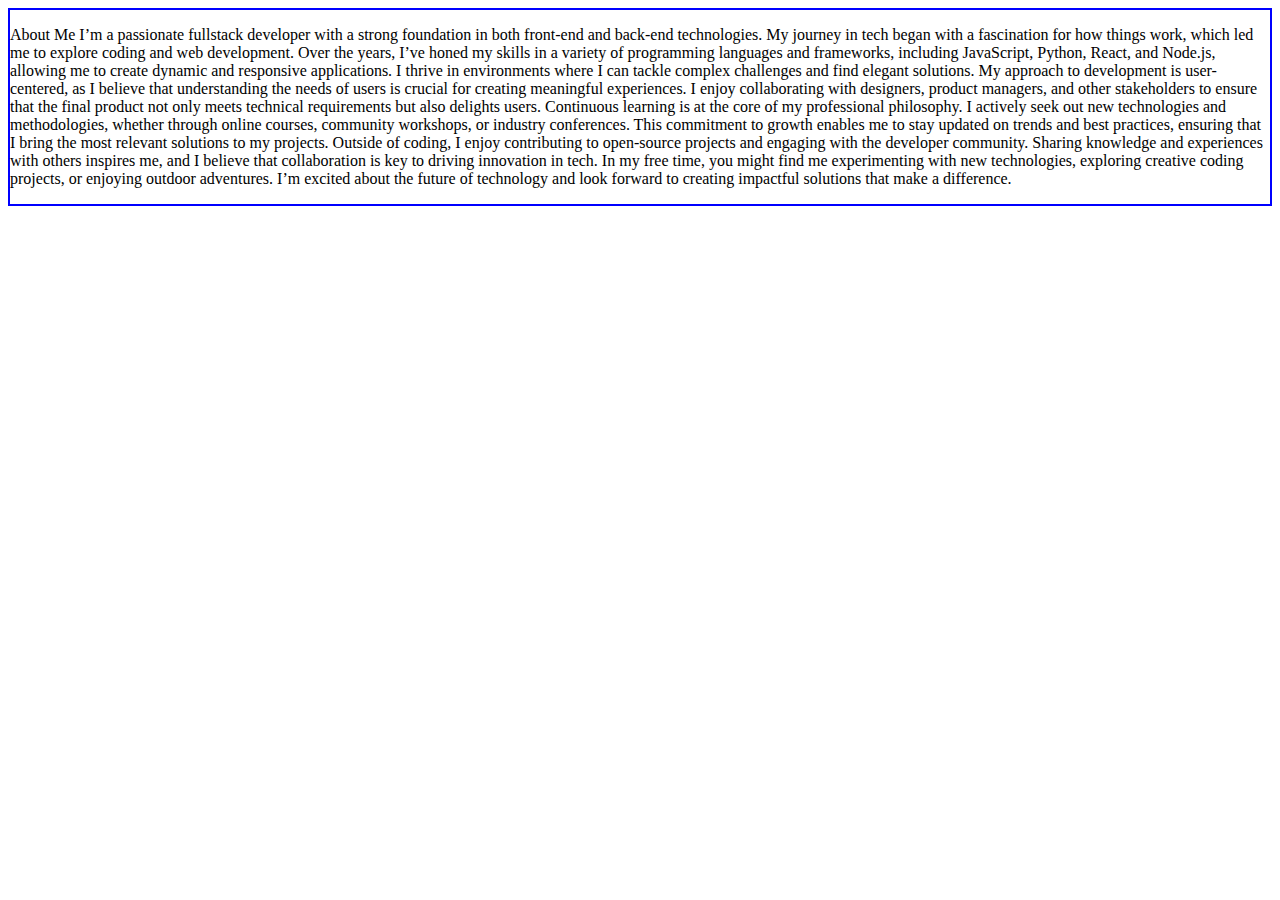
<file: aboutme.html>
<!DOCTYPE html>
<html lang="en">
<head>
    <meta charset="UTF-8">
    <meta name="viewport" content="width=device-width, initial-scale=1.0">
    <title>Document</title>
    <style>
.container{
    border: 2px solid blue;
}
    </style>
</head>
<body>
 <div class="container">
    <p> About Me

        I’m a passionate fullstack developer with a strong foundation in both front-end and back-end technologies. My journey in tech began with a fascination for how things work, which led me to explore coding and web development. Over the years, I’ve honed my skills in a variety of programming languages and frameworks, including JavaScript, Python, React, and Node.js, allowing me to create dynamic and responsive applications.
        
        I thrive in environments where I can tackle complex challenges and find elegant solutions. My approach to development is user-centered, as I believe that understanding the needs of users is crucial for creating meaningful experiences. I enjoy collaborating with designers, product managers, and other stakeholders to ensure that the final product not only meets technical requirements but also delights users.
        
        Continuous learning is at the core of my professional philosophy. I actively seek out new technologies and methodologies, whether through online courses, community workshops, or industry conferences. This commitment to growth enables me to stay updated on trends and best practices, ensuring that I bring the most relevant solutions to my projects.
        
        Outside of coding, I enjoy contributing to open-source projects and engaging with the developer community. Sharing knowledge and experiences with others inspires me, and I believe that collaboration is key to driving innovation in tech.
        
        In my free time, you might find me experimenting with new technologies, exploring creative coding projects, or enjoying outdoor adventures. I’m excited about the future of technology and look forward to creating impactful solutions that make a difference.</p>
 </div>
</body>
</html>
</file>
